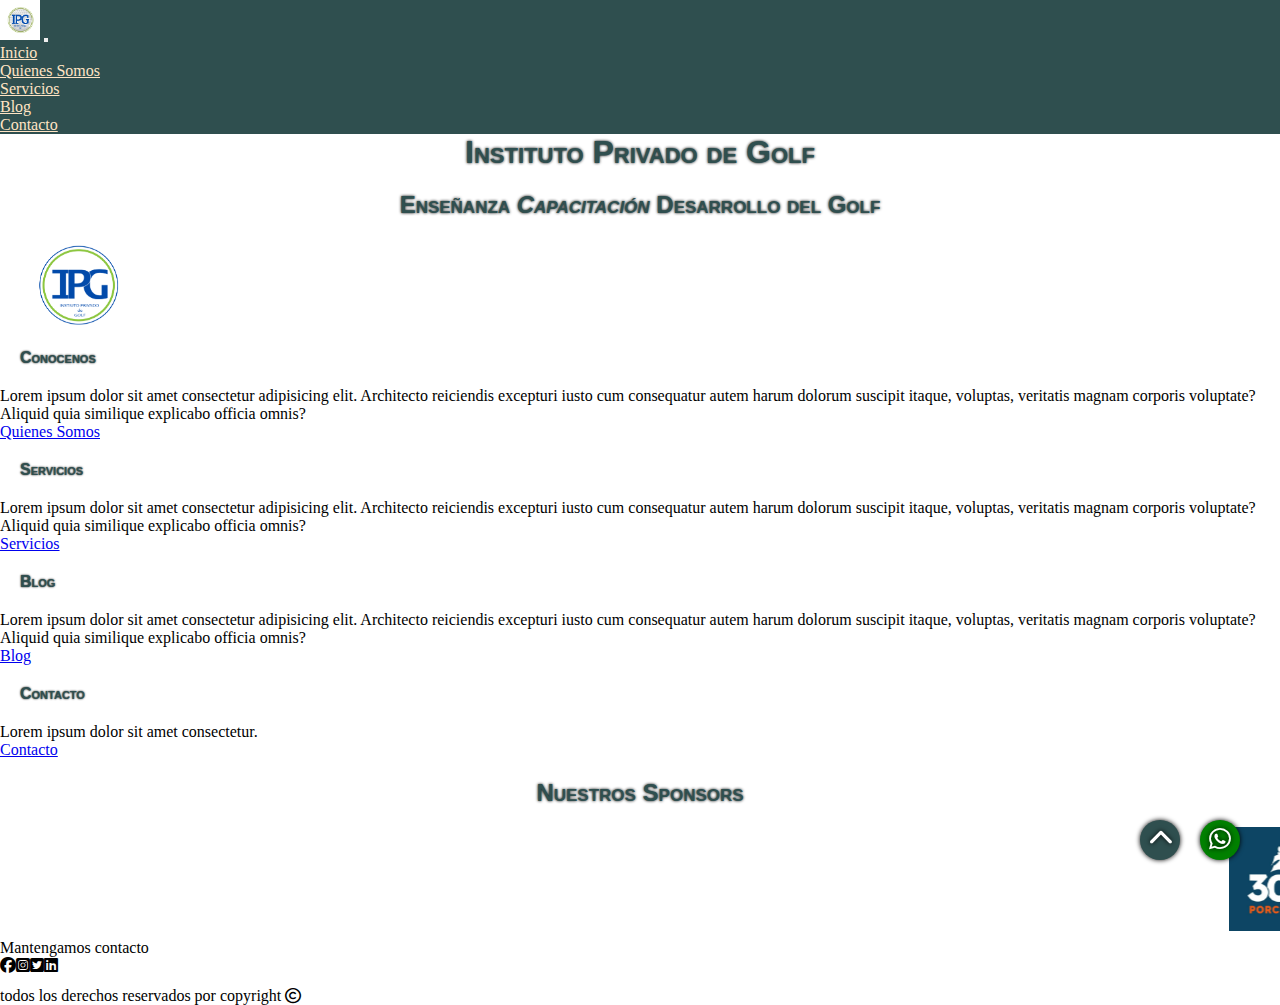
<file: index.html>
<!DOCTYPE html>
<html lang="es">
<head>
    <meta charset="UTF-8">
    <meta name="viewport" content="width=device-width, initial-scale=1.0">
    <meta name="description" content="Pagina del Istituto privado del golf. Certificacion accesible a los entusiastas y profesionales deel mundo de este deporte popular">
    <!--copia icono bandera golf
    https://loading.io/icon/kfz69l-->
    
    <!-- css -->

<link rel="icon" href="assets/imagenes/logoIPG.ico">
<!--link boostrap-->
<link href="https://cdn.jsdelivr.net/npm/bootstrap@5.1.3/dist/css/bootstrap.min.css" rel="stylesheet"
    integrity="sha384-1BmE4kWBq78iYhFldvKuhfTAU6auU8tT94WrHftjDbrCEXSU1oBoqyl2QvZ6jIW3" crossorigin="anonymous">
<link rel="stylesheet" href="https://cdnjs.cloudflare.com/ajax/libs/font-awesome/6.2.1/css/all.min.css">

<!--Css-->
<link rel="stylesheet" href="css/estilo.css">
    <title>PRE entrega 2-usogit2</title>
</head>
<body>
<!--header-->
<!--NAVBAR-->
    <nav class="navbar navbar-expand-md navbar-light">
        <div class="container-fluid">
            <a class="navbar-brand" href="index.html"><img src="assets/imagenes/Redondo grisIPG .png" alt="logo" style="width:40px;" class="rounded-pill"></a>
            <button class="navbar-toggler" type="button" data-bs-toggle="collapse" data-bs-target="#collapsibleNavbar">
                <span class="navbar-toggler-icon"></span>
            </button> 
                <div class="collapse navbar-collapse" id="collapsibleNavbar">
                <ul class="navbar-nav">
                    <li class="nav-item">
                        <a class="nav-link" href="index.html">Inicio</a>
                        </li>
                    <li class="nav-item">
                        <a class="nav-link" href="pages/Quienes Somos.html">Quienes Somos</a>                
                    </li>
                    <li class="nav-item">
                        <a class="nav-link" href="pages/Servicios.html">Servicios</a>
                    </li>
                    <li class="nav-item">
                        <a class="nav-link" href="pages/Blog.html">Blog</a>
                    </li>
                    <li class="nav-item">
                            <a class="nav-link" href="pages/Contacto.html">Contacto</a>
                    </li>
                </ul>
            </div>
        </div>
    </nav>
<!-- fin NAVBAR -->
<!--MAIN-->
<main>
    <!-- pruebo jumbotrom 
    <div class="container-fluid"></div>
    <div class="call"></div>
        <div class="h1">
            <h1 class=" text-center mt-4 m-5">Enseñanza      Capacitacion    Desarrollo<br>
                            del Golf</h1>
        </div>   
        
        
    <div class="container col-sm-12 col-md-12 col-lg-12">
        <div class="card text-center m-3 card-quote card-background">
            <div class="card-body">
                <blockquote class="blockquote mb-0">
                    <p>“Lorem ipsum dolor sit amet.”</p>
                    <p class="blockquote-footer">S. Scheffler<cite title="Source Title"></cite>
                    </p>
                </blockquote>
            </div>
        </div>
    <div class="card text-center m-3 card-quote card-background">
            <div class="card-body">
                <blockquote class="blockquote mb-0">
                    <p>Lorem ipsum dolor sit amet consectetur adipisicing elit. Dicta, exercitationem.
                    </p>
                    <p class="blockquote-footer">Guillermo Attwell<cite title="Source Title"></cite>
                    </p>
                </blockquote>
            </div>
        </div>
    </div>
    
-->
<!-- inicia jumbotron -->
<!--  <div class="call" >
        <img src="assets/imagenes/golfresolucion-787826_1920.jpg" class="img-fluid" alt="Golfista final de swin">-->
        
    <div class="container">
            <h1>Instituto Privado de Golf</h1>
            <h2>Enseñanza <em>Capacitación</em> Desarrollo del <strong>Golf</strong></h2>
    </div>
        <div class="logo" > 
            <img src="assets/imagenes/IPG11-11.png" alt="logoIPG">       
        </div>     
        <!--<a href="https://loading.io/icon/kfz69l"></a>
            <a href= "https://loading.io/icon/kfz69l"></a>
        
            <svg xmlns="http://www.w3.org/2000/svg" width="16" height="16" fill="currentColor" class="bi bi-award" viewBox="0 0 16 16">
            <path d="M9.669.864 8 0 6.331.864l-1.858.282-.842 1.68-1.337 1.32L2.6 6l-.306 1.854 1.337 1.32.842 1.68 1.858.282L8 12l1.669-.864 1.858-.282.842-1.68 1.337-1.32L13.4 6l.306-1.854-1.337-1.32-.842-1.68zm1.196 1.193.684 1.365 1.086 1.072L12.387 6l.248 1.506-1.086 1.072-.684 1.365-1.51.229L8 10.874l-1.355-.702-1.51-.229-.684-1.365-1.086-1.072L3.614 6l-.25-1.506 1.087-1.072.684-1.365 1.51-.229L8 1.126l1.356.702z"/>
            <path d="M4 11.794V16l4-1 4 1v-4.206l-2.018.306L8 13.126 6.018 12.1z"/>
            </svg>-->

     <!--      
            <a href="./css/"><i class="bi bi-award"></i></a>
            "><i class="bi bi-award"></i></a>--> 
              
        
                    
              
    <!--finaliza Jumbotrom  -->
</main>   
<!--presentacion del grupo-->

    <div class="container col-md-12">
        <div class="card-body">
            <h4 class="card-title">Conocenos</h4>
            <p class="card-text">
            Lorem ipsum dolor sit amet consectetur adipisicing elit. Architecto reiciendis excepturi iusto cum consequatur autem harum dolorum suscipit itaque, voluptas, veritatis magnam corporis voluptate? Aliquid quia similique explicabo officia omnis?</p>
        <a href="pages/Quienes Somos.html" class="btn btn-success" id="color1">Quienes Somos</a>
        </div>
    </div>  

<!--presentacion de servicios-->
    <div class="container col-md-12">
        <div class="card-body">
            <h4 class="card-title">Servicios</h4>
            <p class="card-text"><p>
        Lorem ipsum dolor sit amet consectetur adipisicing elit. Architecto reiciendis excepturi iusto cum consequatur autem harum dolorum suscipit itaque, voluptas, veritatis magnam corporis voluptate? Aliquid quia similique explicabo officia omnis?</p>
    <a href="pages/Servicios.html" class="btn btn-success" id="color1">Servicios</a>
        </div>
    </div>  
<!--presentacion del Blog--> 
    <div class="container col-md-12">
        <div class="card-body">
            <p class="card-text"><p>
            <h4 class="card-title">Blog</h4>
        Lorem ipsum dolor sit amet consectetur adipisicing elit. Architecto reiciendis excepturi iusto cum consequatur autem harum dolorum suscipit itaque, voluptas, veritatis magnam corporis voluptate? Aliquid quia similique explicabo officia omnis?</p>    
        
        <a href="pages/Blog.html" class="btn btn-success" id="color1">Blog</a>
        </div>
    </div>
<!--boton contacto-->
    <div class="container col-md-12">
        <div class="card-body">
            <h4 class="card-title">Contacto</h4>
            <p class="card-text">Lorem ipsum dolor sit amet consectetur.</p>
        <a href="pages/Contacto.html" class="btn btn-success" id="color1">Contacto</a>
        </div>
    </div>
<!--Franja animada de sponsors(todavia no pude hacerlo en css)-->
    <div class="container-fluid">
        <h2>Nuestros Sponsors</h2>
    </div>
    <div>
        <marquee>         
            <img src="assets/imagenes/300porciento.webp" alt="logo sponsor 300%" height="104" width="102"> 
            <img src="assets/imagenes/carlosboerio.webp"  alt=" logo  sponsor boerio" height="104" width="102">  
            <img src="assets/imagenes/eclectic.webp" alt="logo sponsor eclectic" height="104" width="102"> 
            <img src="assets/imagenes/golfcouch.webp" alt="logo sponsor golf couch" height="104" width="102"> 
            <img src="assets/imagenes/jesus olivera.webp" alt="logo sponsor jesus olivera" height="104" width="102"> 
            <img src="assets/imagenes/Logo Pepin Moroni.webp" alt="logo sponsor Pepin Moroni" height="104" width="102"> 
            <img src="assets/imagenes/socialnetwork.webp" alt="logo sponsor socialnetwork" height="104" width="102">      
        </marquee>
    </div>      
        



<!--Footer-->
<!--es solo a modo de ejemplo. todavia no estan listas las redes ni el mail ni el whattsapp-->



<footer> 
    <p>Mantengamos contacto</p>
    
            <div class="social-link">
                    <i class="fa-brands fa-facebook"></i>
                    <i class="fab fa-instagram-square"></i>
                    <i class="fab fa-twitter-square"></i>
                    <i class="fab fa-linkedin"></i>
            </div>        
            <span>todos los derechos reservados por copyright</span>
                    <i class="fa-regular fa-copyright"></i>
            
    
        
        <a  href="https://walink.co/4b26ed" target="_blank" class="what" rel="noreferrer noopener">
            <i class="fa-brands fa-whatsapp"></i></a>
        <a href="#" class="subir">
            <i class="fa-solid fa-chevron-up"></i>
        </a>
</footer>

<!--link script-->
    <script src="https://cdn.jsdelivr.net/npm/@popperjs/core@2.10.2/dist/umd/popper.min.js"    
    integrity="sha384-7+zCNj/IqJ95wo16oMtfsKbZ9ccEh31eOz1HGyDuCQ6wgnyJNSYdrPa03rtR1zdB"
        crossorigin="anonymous"></script>
    <script src="https://cdn.jsdelivr.net/npm/bootstrap@5.1.3/dist/js/bootstrap.min.js"
        integrity="sha384-QJHtvGhmr9XOIpI6YVutG+2QOK9T+ZnN4kzFN1RtK3zEFEIsxhlmWl5/YESvpZ13"
        crossorigin="anonymous"></script>

</body>
</html>
</file>
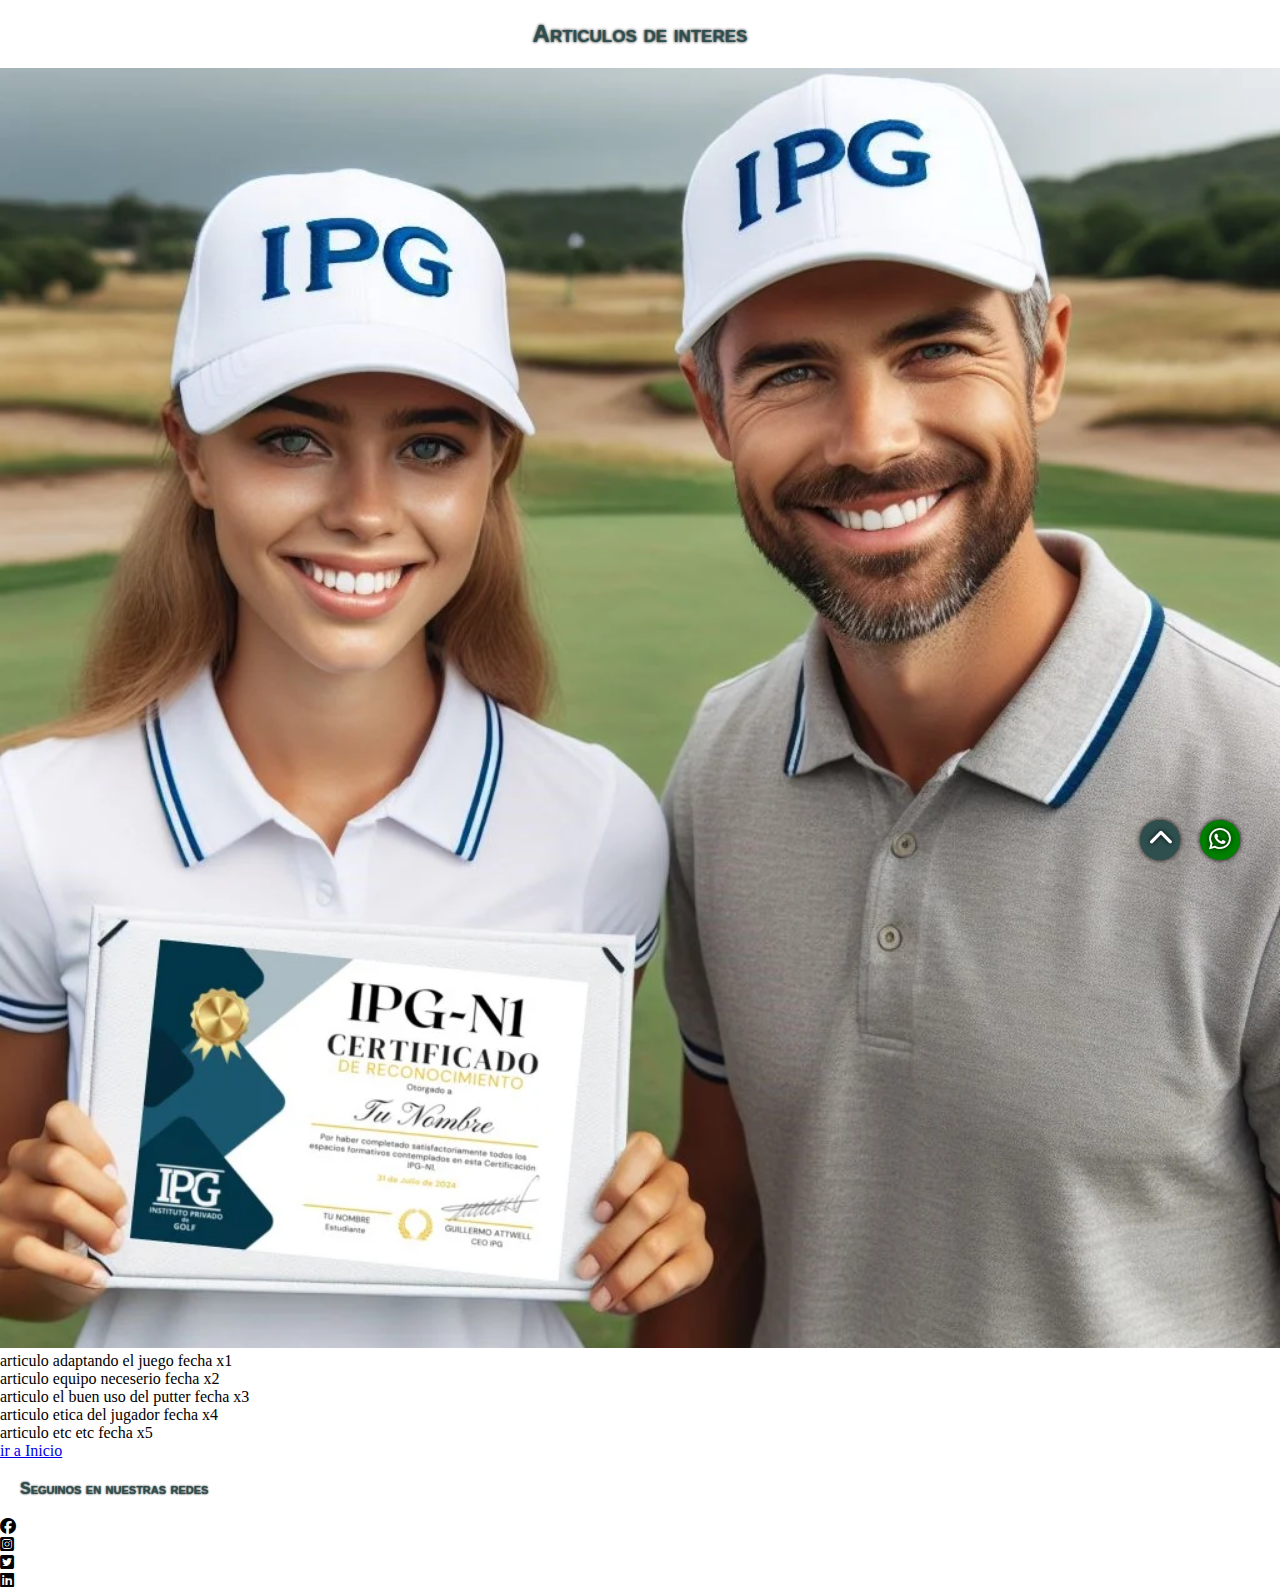
<file: pages/Blog.html>
<!DOCTYPE html>
<html lang="en">
<head>
    <meta charset="UTF-8">
    <meta name="viewport" content="width=device-width, initial-scale=1.0">
    <title>Blog</title>
    <link rel="icon" href="assets/imagenes/logoIPG.ico">
    <link rel="stylesheet" href="../css/estilo.css">
    <link rel="stylesheet" href="https://cdnjs.cloudflare.com/ajax/libs/font-awesome/6.2.1/css/all.min.css">
</head>
    <h2>Articulos de interes</h2>
<body>
    <a  href="blog.html" ></a>
    <div>

        <img src="../assets/imagenes/blog.webp"alt="joven con titulo" height="auto" width="100%">
    <p>
    <ul style="list-style-type:square;">
        <Li>articulo adaptando el juego fecha x1</Li> 
        <li>articulo equipo neceserio fecha x2</li>
        <li>articulo el buen uso del putter fecha x3</li>
        <li>articulo etica del jugador fecha x4</li>
        <li>articulo etc etc fecha x5</li>
    </ul>
    </p>
    <a href="../../index.html">ir a Inicio</a>

<!--Footer--> 
    <footer>

        <div class="footer-content">
            <h4>Seguinos en nuestras redes</h4>
            <div class="social-link">
                <div class="footer-row">       
                <i class="fa-brands fa-facebook"></i>
                <i class="fab fa-instagram-square"></i>
                <i class="fab fa-twitter-square"></i>
                <i class="fab fa-linkedin"></i>
                </div>   
            </div>   
        </div>  

    <a  href="https://walink.co/4b26ed" target="_blank" class="what" rel="noreferrer noopener">
        <i class="fa-brands fa-whatsapp"></i></a>
    <a href="#" class="subir">
        <i class="fa-solid fa-chevron-up"></i>
    </a>
</footer>
<!--Fin footer-->


</body>
</html>
</file>
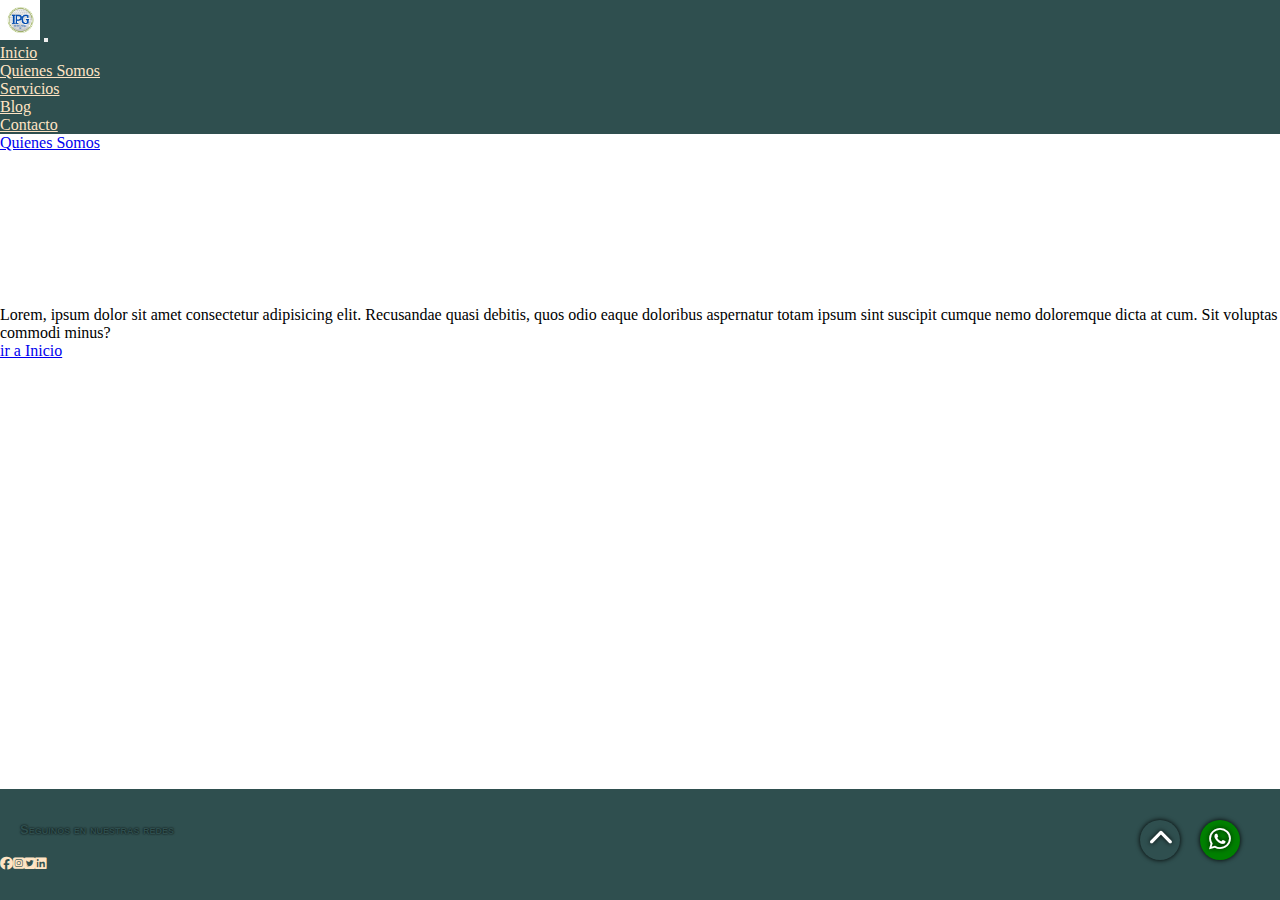
<file: pages/Quienes Somos.html>
<!DOCTYPE html>
<html lang="es">
<head>
    <meta charset="UTF-8">
    <meta name="viewport" content="width=device-width, initial-scale=1.0">
    <link rel="icon" href="assets/imagenes/logoIPG.ico">
    <link href="https://cdn.jsdelivr.net/npm/bootstrap@5.1.3/dist/css/bootstrap.min.css" rel="stylesheet"
    integrity="sha384-1BmE4kWBq78iYhFldvKuhfTAU6auU8tT94WrHftjDbrCEXSU1oBoqyl2QvZ6jIW3" crossorigin="anonymous">
    <link rel="stylesheet" href="https://cdnjs.cloudflare.com/ajax/libs/font-awesome/6.2.1/css/all.min.css">
    <link rel="stylesheet" href="../css/estilo.css">
    <title>Quienes somos</title>
    
</head>
<!-- header -->
<nav class="navbar navbar-expand-md navbar-light">
    <div class="container-fluid">
        <a class="navbar-brand" href="../index.html"> 
            <img src="../assets/imagenes/Redondo grisIPG .png" alt="logo" style="width:40px;" class="rounded-pill"></a>
        <button class="navbar-toggler" type="button" data-bs-toggle="collapse" data-bs-target="#collapsibleNavbar">
            <span class="navbar-toggler-icon"></span>
        </button> 
            <div class="collapse navbar-collapse" id="collapsibleNavbar">
            <ul class="navbar-nav">
                <li class="nav-item">
                    <a class="nav-link" href="index.html">Inicio</a>
                    </li>
                <li class="nav-item">
                    <a class="nav-link" href="pages/Quienes Somos.html">Quienes Somos</a>                
                </li>
                <li class="nav-item">
                    <a class="nav-link" href="pages/Servicios.html">Servicios</a>
                </li>
                <li class="nav-item">
                    <a class="nav-link" href="pages/Blog.html">Blog</a>
                </li>
                <li class="nav-item">
                        <a class="nav-link" href="pages/Contacto.html">Contacto</a>
                </li>
            </ul>
        </div>
    </div>
</nav>
<!-- fin navbar -->

<!--por ahora un video de muestra-->
<body>
    <a href="QuienesSomos.html">Quienes Somos</a>

    <iframe width="100%" height="auto" src="https://www.youtube.com/embed/56jmeeZ53b0?si=Q9cjj9gmkrS7VpP0" title="YouTube video player" frameborder="0" allow="accelerometer; autoplay; clipboard-write; encrypted-media; gyroscope; picture-in-picture; web-share" referrerpolicy="strict-origin-when-cross-origin" allowfullscreen></iframe>
    <p>Lorem, ipsum dolor sit amet consectetur adipisicing elit. Recusandae quasi debitis, quos odio eaque doloribus aspernatur totam ipsum sint suscipit cumque nemo doloremque dicta at cum. Sit voluptas commodi minus?</p>
    <a href="../../index.html">ir a Inicio</a>

<!--Footer--> 
<footer >

    <div class="footer content">
            <class="footer-row">       
                <h4>Seguinos en nuestras redes</h4>
        <div class="social-link">
                <i class="fa-brands fa-facebook"></i>
                <i class="fab fa-instagram-square"></i>
                <i class="fab fa-twitter-square"></i>
                <i class="fab fa-linkedin"></i>
        </div>
    </div>
    <div>
        <a  href="https://walink.co/4b26ed" target="_blank" class="what" rel="noreferrer noopener">
            <i class="fa-brands fa-whatsapp"></i></a>
        <a href="#" class="subir">
            <i class="fa-solid fa-chevron-up"></i>
        </a>
    </div>

</footer> 

<!--Fin de footer-->
</body>
</html>
</file>
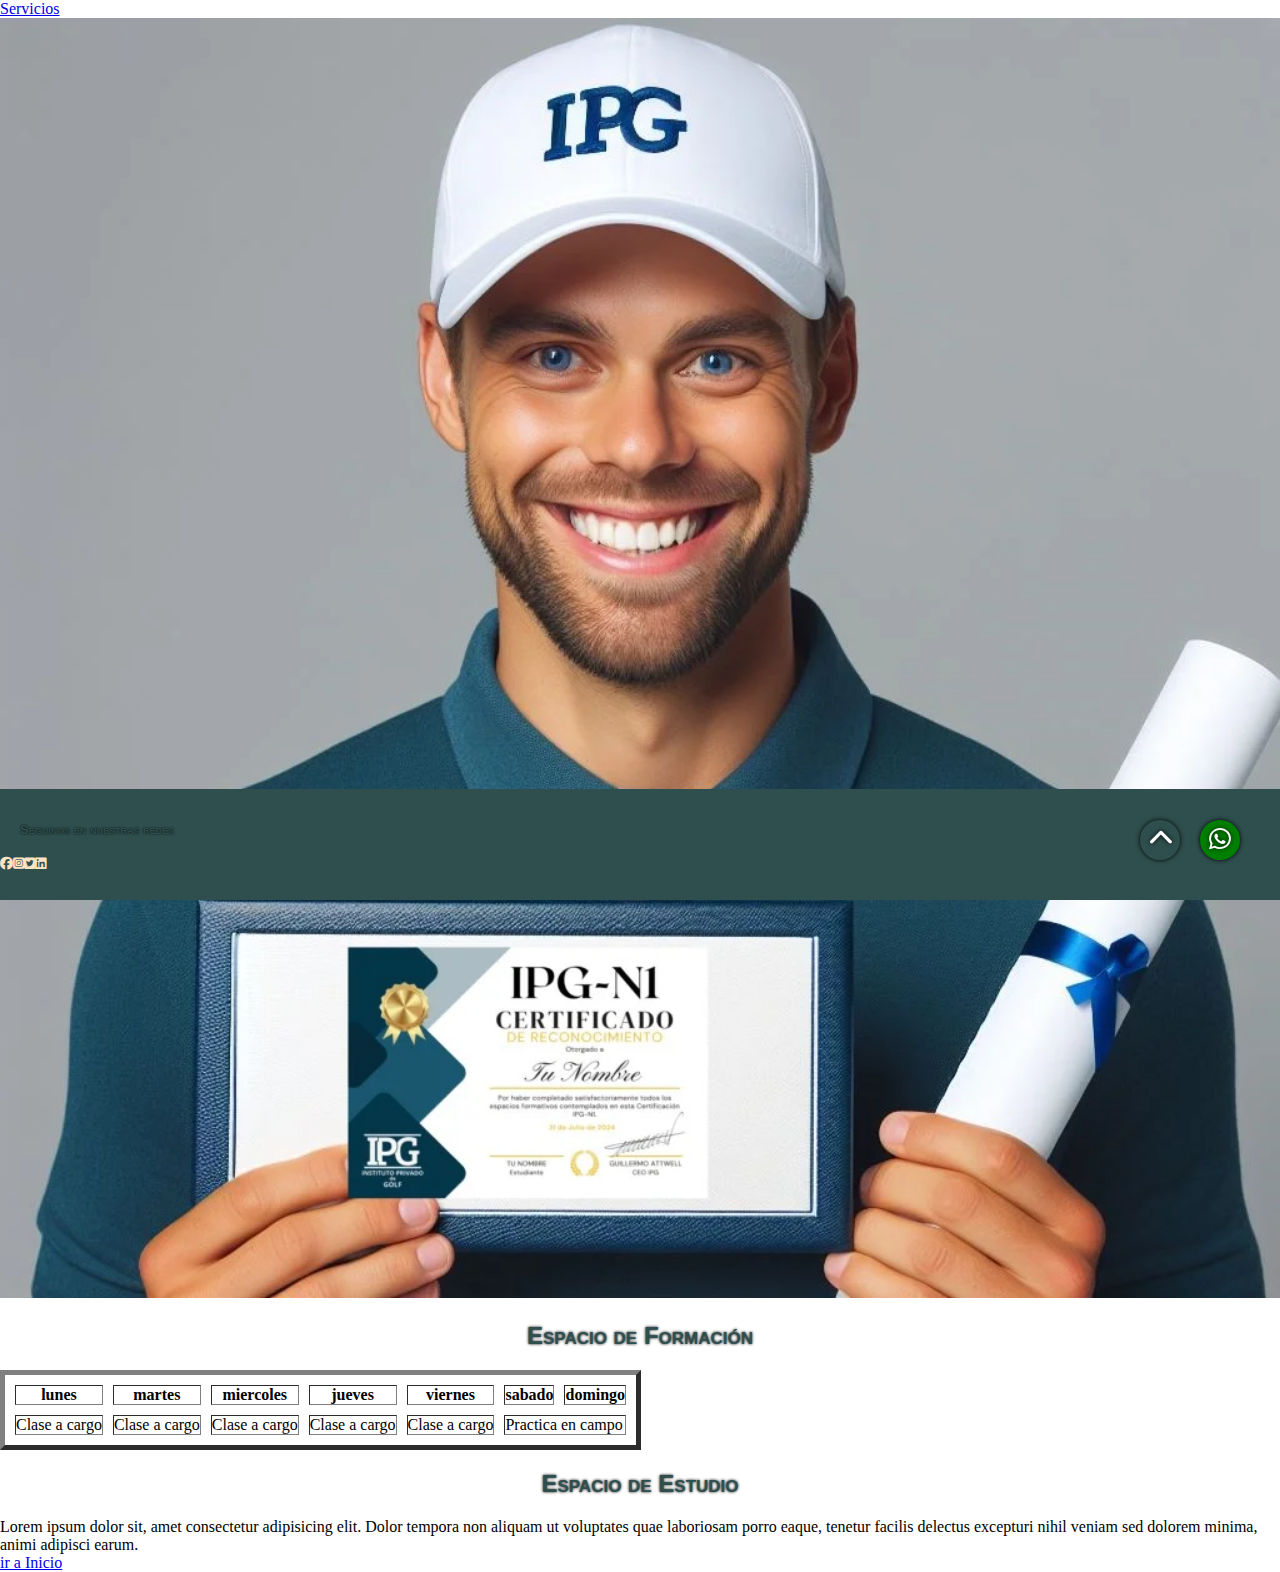
<file: pages/Servicios.html>
<!DOCTYPE html>
<html lang="es">

<head>
    <meta charset="UTF-8">
    <meta name="viewport" content="width=device-width, initial-scale=1.0">
    <link rel="icon" href="assets/imagenes/logoIPG.ico">
    <link rel="stylesheet" href="../css/estilo.css">
    <link rel="stylesheet" href="https://cdnjs.cloudflare.com/ajax/libs/font-awesome/6.2.1/css/all.min.css">
    <title>Servicios</title>
</head>
<body>
    <a href="Servicios.html">Servicios</a>   

<div>
    <img src="../assets/imagenes/inicio.webp" 
    
    alt="alumno con titulo"height="auto" width="100%">
</div>
<!--solo una prueba de posible contenido-->

    <h2>Espacio de Formación</h2>
        <table border="5" cellspacing="10" cellpadding="10">
    
<!-- no entiendo porque queda en rojo. Busque el error pero no encontre-->          
    
            <tr>
                <th>lunes</th>
                <th>martes</th>
                <th>miercoles</th>
                <th>jueves</th>
                <th>viernes</th>
                <th>sabado</th>
                <th>domingo</th>
            </tr>

            <td> Clase a cargo</td>
            <td> Clase a cargo</td>
            <td> Clase a cargo</td>
            <td> Clase a cargo</td>
            <td> Clase a cargo</td>
            <td colspan="2">Practica en campo</td>

        </table>

    <h2>Espacio de Estudio</h2>

        <p> Lorem ipsum dolor sit, amet consectetur adipisicing elit. Dolor tempora non aliquam ut voluptates quae laboriosam porro eaque, tenetur facilis delectus excepturi nihil veniam sed dolorem minima, animi adipisci earum.</p>
    <a href="../index.html">ir a Inicio</a>

<!--Footer--> 

<footer >

    <div class="footer content">
            <class="footer-row">       
                <h4>Seguinos en nuestras redes</h4>
                <div class="social-link">
                    <i class="fa-brands fa-facebook"></i>
                    <i class="fab fa-instagram-square"></i>
                    <i class="fab fa-twitter-square"></i>
                    <i class="fab fa-linkedin"></i>
                </div>
    </div>    
        
    

</footer> 

<!--Fin footer--> 
<a  href="https://walink.co/4b26ed" target="_blank" class="what" rel="noreferrer noopener">
    <i class="fa-brands fa-whatsapp"></i></a>
<a href="#" class="subir">
    <i class="fa-solid fa-chevron-up"></i>
</a>
</body>
</html>
</file>
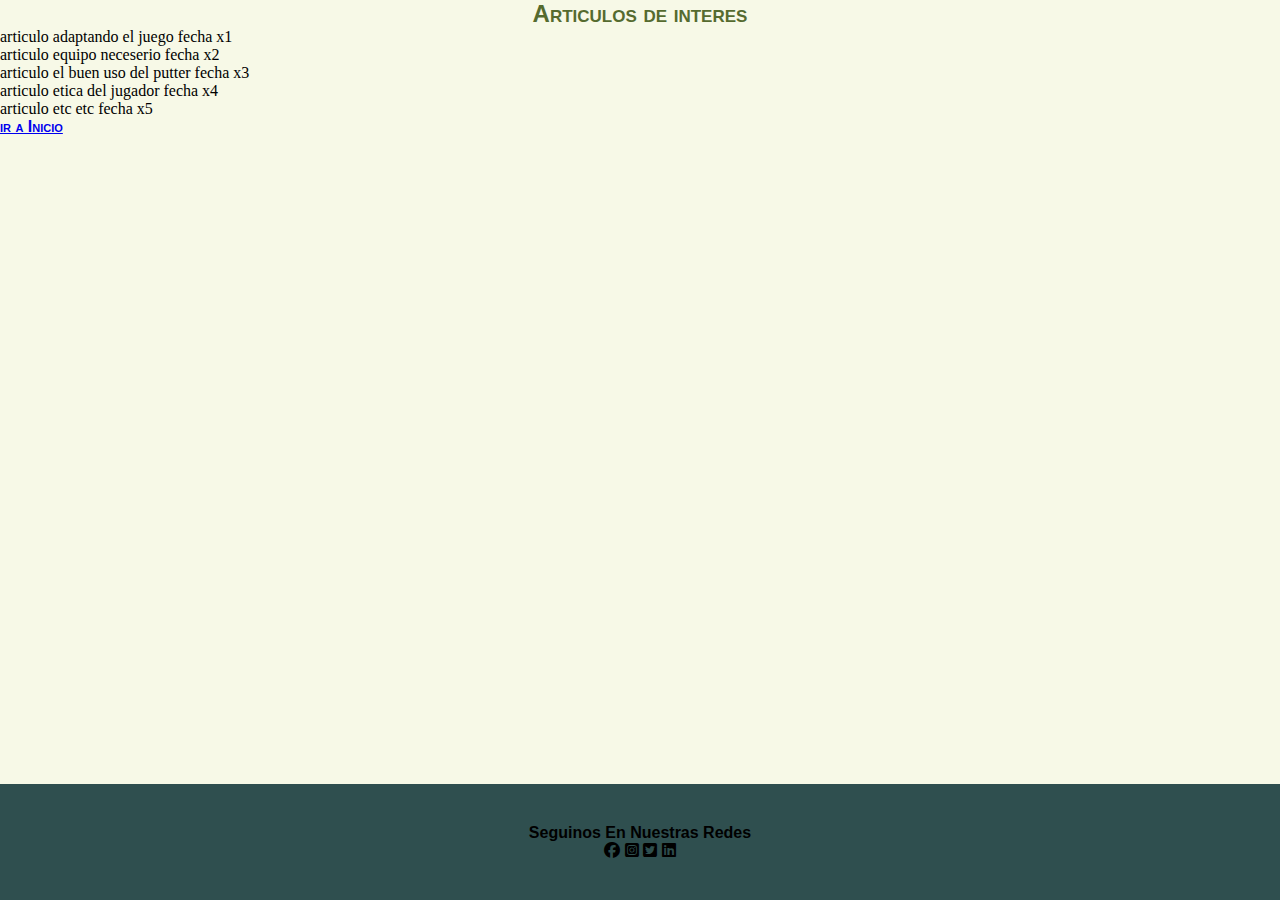
<file: assets/pages/Blog.html>
<!DOCTYPE html>
<html lang="en">
<head>
    <meta charset="UTF-8">
    <meta name="viewport" content="width=device-width, initial-scale=1.0">
    <title>Blog</title>
    <link rel="icon" href="assets/imagenes/logoIPG.ico">
    <link rel="stylesheet" href="../css/estilo.css">
    <link rel="stylesheet" href="https://cdnjs.cloudflare.com/ajax/libs/font-awesome/6.2.1/css/all.min.css">
</head>
    <h2>Articulos de interes</h2>
<body>
    <a  href="blog.html" ></a>

    <p>
    <ul style="list-style-type:square;">
        <Li>articulo adaptando el juego fecha x1</Li> 
        <li>articulo equipo neceserio fecha x2</li>
        <li>articulo el buen uso del putter fecha x3</li>
        <li>articulo etica del jugador fecha x4</li>
        <li>articulo etc etc fecha x5</li>
    </ul>
    </p>
    <a href="../../index.html">ir a Inicio</a>

<!--Footer> 

<footer-->
    <footer >

        <div class="footer content">
                <class="footer-row">       
                    <h4>Seguinos en nuestras redes</h4>
                    <div class="social-link">
                        <i class="fa-brands fa-facebook"></i>
                        <i class="fab fa-instagram-square"></i>
                        <i class="fab fa-twitter-square"></i>
                        <i class="fab fa-linkedin"></i>
                    
            
            </div>
        </div> 

    </footer> 
<!--Fin de footer-->




<!--Fin footer-->
</body>
</html>
</file>
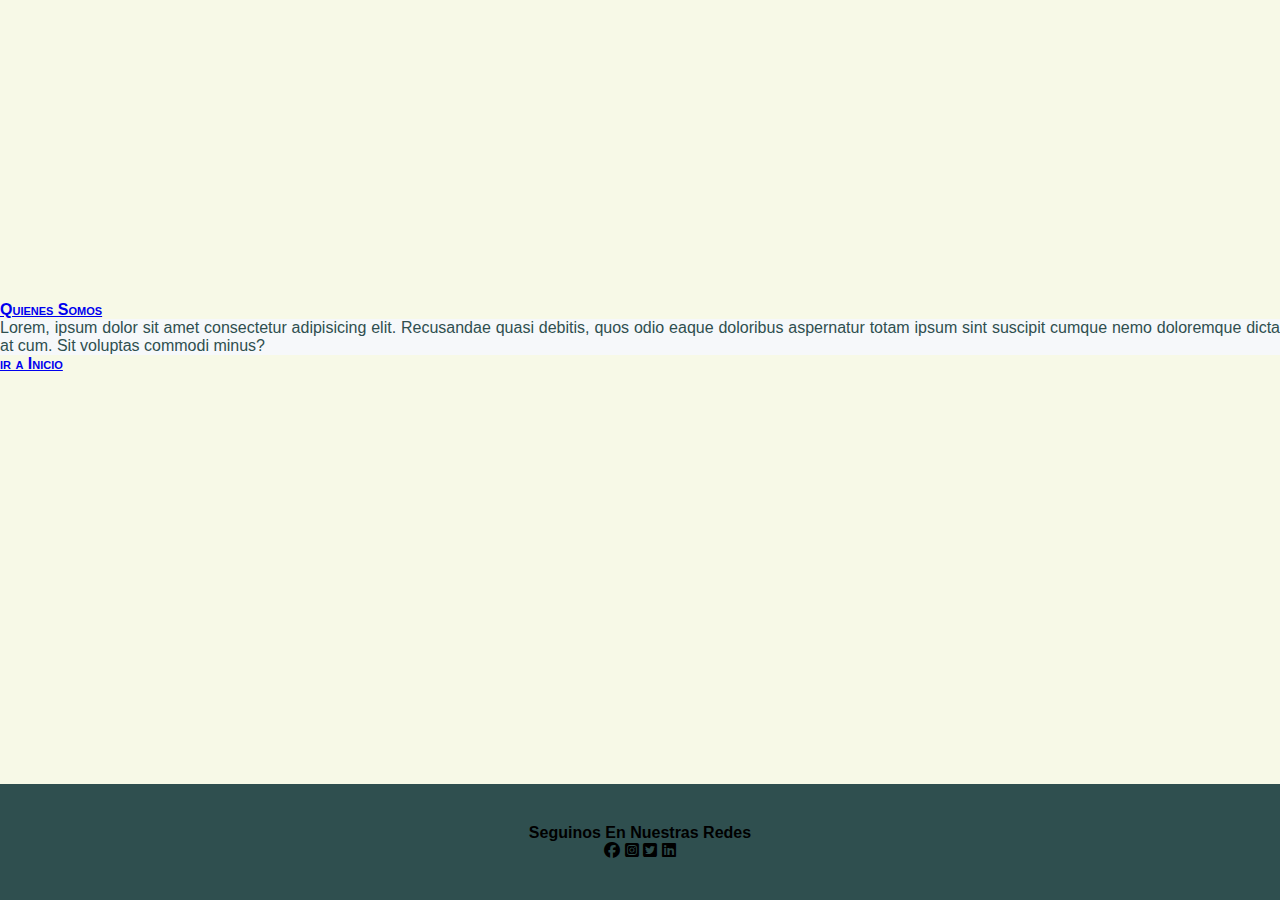
<file: assets/pages/Quienes Somos.html>
<!DOCTYPE html>
<html lang="es">
<head>
    <meta charset="UTF-8">
    <meta name="viewport" content="width=device-width, initial-scale=1.0">
    <link rel="icon" href="assets/imagenes/logoIPG.ico">
    <link rel="stylesheet" href="../css/estilo.css">
    <link rel="stylesheet" href="https://cdnjs.cloudflare.com/ajax/libs/font-awesome/6.2.1/css/all.min.css">
    <title>Quienes somos</title>
    
</head>
<!--por ahora un video de muestra-->
<body>
    <a href="QuienesSomos.html">Quienes Somos</a>

    <iframe width="560" height="315" src="https://www.youtube.com/embed/56jmeeZ53b0?si=Q9cjj9gmkrS7VpP0" title="YouTube video player" frameborder="0" allow="accelerometer; autoplay; clipboard-write; encrypted-media; gyroscope; picture-in-picture; web-share" referrerpolicy="strict-origin-when-cross-origin" allowfullscreen></iframe>
    <p>Lorem, ipsum dolor sit amet consectetur adipisicing elit. Recusandae quasi debitis, quos odio eaque doloribus aspernatur totam ipsum sint suscipit cumque nemo doloremque dicta at cum. Sit voluptas commodi minus?</p>
    <a href="../../index.html">ir a Inicio</a>

<!--Footer--> 
<footer >

    <div class="footer content">
            <class="footer-row">       
                <h4>Seguinos en nuestras redes</h4>
        <div class="social-link">
            
                <i class="fa-brands fa-facebook"></i>
                <i class="fab fa-instagram-square"></i>
                <i class="fab fa-twitter-square"></i>
                <i class="fab fa-linkedin"></i>
            
        
        </div>
    </div> 

</footer> 

<!--Fin de footer-->
</body>
</html>
</file>
<file: css/estilo.css>
*{
    margin: 0;
    padding: 0;
    box-sizing: border-box;
}
.navbar{
    background-color: darkslategrey;
}
.nav-link{
color:bisque !important;
}
.nav{
    text-align: center;
    text-transform: capitalize;
    font-family: sans-serif,monospace;
    font-size:400% bold;
    font-variant: small-caps;
    font-weight: bolder;
    font: rgb(252, 251, 251); 
}

.body{
    margin: 0;
    display: grid;
    flex-direction: column;
    grid-template-rows: auto 1fr auto;
    min-height: 100vh;
}
*/
main{
    height: auto;
    width: 100%;
    background-image: url(../assets/imagenes/iniciogolf.webp);
    background-size: cover;
    background-repeat: no-repeat;
    
}
.logo{
    width: 90px;
    height: 90px; 
    display: flex;
}
/*
.jumbotron{
    background-color: rgba(0, 128, 0, 0.3)
    
    background-position: ;
    background-size: cover;
}
/*
.bg-primary {
    --bs-bg-opacity: 1;
 */   


h1{
    text-align: center;
    color: darkslategrey;
    font-family: sans-serif,monospace;
    font-size:400% bold;
    font-variant: small-caps;
    font-weight: bolder;
    text-shadow: 0 0 3px #000;
}

h2{
    text-align: center;
    color: darkslategrey;
    padding: 20px;
    text-shadow: 0 0 3px #000;
    font-family: sans-serif,monospace;
    font-size:400% bold;
    font-variant: small-caps;
    
}
h4{
    text-align: justify;
    color: darkslategrey;
    padding: 20px;
    text-shadow: 0 0 2px #000;
    font-family: sans-serif,monospace;
    font-size:400% bold;
    font-variant: small-caps;  
}

/*
style{
    display
}
main{
    height: calc(100vh - 80px);
    background-size: cover;
    background-position: left;
    color: #fff;
}
*/
/*
table{margin-right:auto;
    margin-left:auto;
} 


p{
    color: darkslategray;
    font-family: sans-serif,monospace;
    text-align: center;
    
}
a{
    text-align: justify;
    font-family: sans-serif,monospace;
    font-size:400% bold;
    font-variant: small-caps;
    font-weight: bolder;
}
*/
/*
.container{
    display: flex;
    height: auto;
    width: auto;
    box-shadow: 0 0 20px;
    margin-top: 600px;
    margin-bottom: 150px;
}

/*
.info{
    background-image:url(assets/imagenes/golf-2704608_1280.jpg);
    background-position:center center;
    background-repeat:no-repeat;
    background-size: cover;
    padding: 30px 30px;
    width: 10px; height: 10px;
}       

.form{
    font-family: sans-serif,monospace;
    color: darkolivegreen; 
} 
.label{
    font-family: sans-serif,monospace;
    color: darkolivegreen;
    text-transform: capitalize;
    margin-bottom: 15px;
}  
.box{
    border: 0;
    background-color: darkgrey;
    padding: 15px;
    margin-bottom: 25px;
    outline: none;
}

.textarea {
    font-family:sans-serif,monospace;
    border: none;
    padding: 0 10px;
    margin: 0;
    width: 80%;
}
*/
/*estilo gral del footer*/

.footer {
    background-color: darkslategrey;
    padding: 1em 0;
    text-align: center;
    position: absolute;
    margin-top: auto;
    bottom: 0;
    width: 100%;
    flex-wrap: wrap;
    flex-direction: row;
    align-items: center;
    color: bisque; 
    text-decoration:none;
    font-size: small;
}
.social-link{
    display: flex;
    min-height: 30px;
    width: 30px;
}  
.social-link i:hover{
    color:cadetblue;
}
.what{
    height: 40px;
    width: 40px;
    background-color: green;
    color: #fff;
    position: fixed;
    right: 40px;
    bottom: 40px;
    text-align: center;
    font-size: 25px;
    line-height: 40px;
    border-radius: 50%;
    text-shadow: 0 0 5px #000;
    box-shadow: 0 0 5px #000;
}
.subir{
    height: 40px;
    width: 40px;
    background-color:   darkslategrey;
    color: #fff;
    position: fixed;
    right: 100px;
    bottom: 40px;
    text-align: center;
    font-size: 25px;
    line-height: 40px;
    border-radius: 50%;
    text-shadow: 0 0 5px #000;
    box-shadow: 0 0 5px #000;
}
</file>
<file: assets/css/estilo.css>
* {
    margin: 0;
    padding: 0;
    box-sizing: border-box;
}
h1{
    text-align: center;
    color: darkslategrey;
    background-color: rgba(242, 245, 241, 0.973);



    font-family: sans-serif,monospace;
    font-size:400% bold;
    font-variant: small-caps;
    font-weight: bolder;
}
body{
    margin: 0;
    background-color: rgba(236, 240, 199, 0.425);
    position: relative;
    padding-bottom: 20em;
    min-height: 100vh;
}
h2{
    text-align: center;
    font-family: sans-serif,monospace;
    font-size:400% bold;
    font-variant: small-caps;
    font-weight: bolder;
    color: darkolivegreen;
}

table{margin-right:auto;
    margin-left:auto;
} 


p{
    color: darkslategray;
    font-family: sans-serif,monospace;
    text-align: justify;
    background-color: rgba(246, 248, 250, 0.973)
}
a{
    text-align: justify;
    font-family: sans-serif,monospace;
    font-size:400% bold;
    font-variant: small-caps;
    font-weight: bolder;
}
nav{
    text-align: center;
    text-transform: capitalize;
    font-family: sans-serif,monospace;
    font-size:400% bold;
    font-variant: small-caps;
    font-weight: bolder;
}

.container{
    display: flex;
    height: auto;
    width: auto;
    box-shadow: 0 0 20px;
    margin-top: 300px;

    margin-bottom: 150px;
}
.info{
    background-image:url(assets/imagenes/golf-2704608_1280.jpg);
    background-position:center center;
    background-repeat:no-repeat;
    background-size: cover;
    padding: 150px  50px;
    width: 10px; height: 10px;
}       

.form{
    font-family: sans-serif,monospace;
    color: darkolivegreen; 
} .label{
    font-family: sans-serif,monospace;
    color: darkolivegreen;
    text-transform: capitalize;
    margin-bottom: 15px;
}  
.box{
    border: 0;
    background-color: darkgrey;
    padding: 15px;
    margin-bottom: 25px;
    outline: none;
}

.textarea {
    font-family:sans-serif,monospace;
    border: none;
    padding: 0 10px;
    margin: 0;
    width: 80%;
}


.footer{
    text-align: center;
    text-transform: capitalize;
    font-family: sans-serif,monospace;
    background-color: darkslategrey;
    padding: 40px 0;
    position: absolute;
    bottom: 0;
    width: 100%;
}
.footer-row{
display: flex;
flex-wrap: wrap
}
.social-link h4{
    font-size: 40px;
    display: inline-block;
}  
.social-link{ 
    display: inline;
    min-height: 40px;
    width: 40px;
}
</file>
